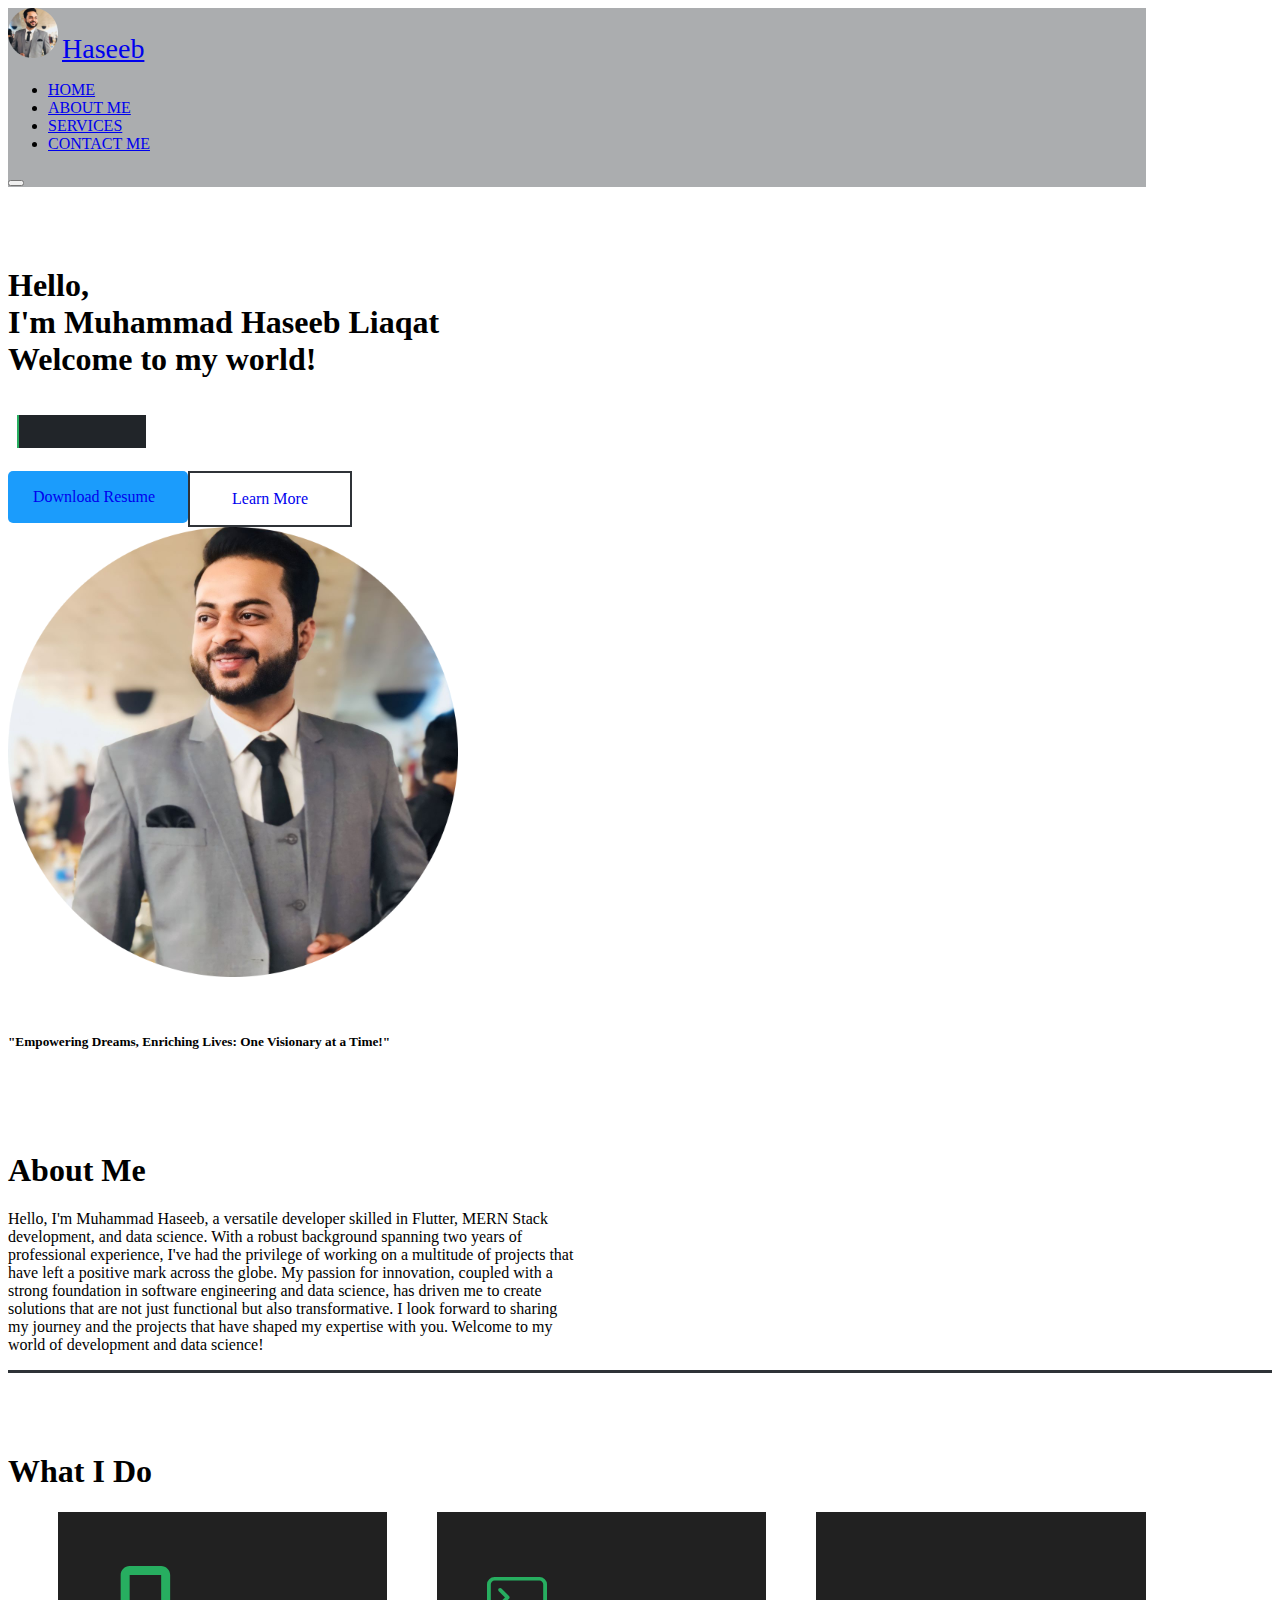
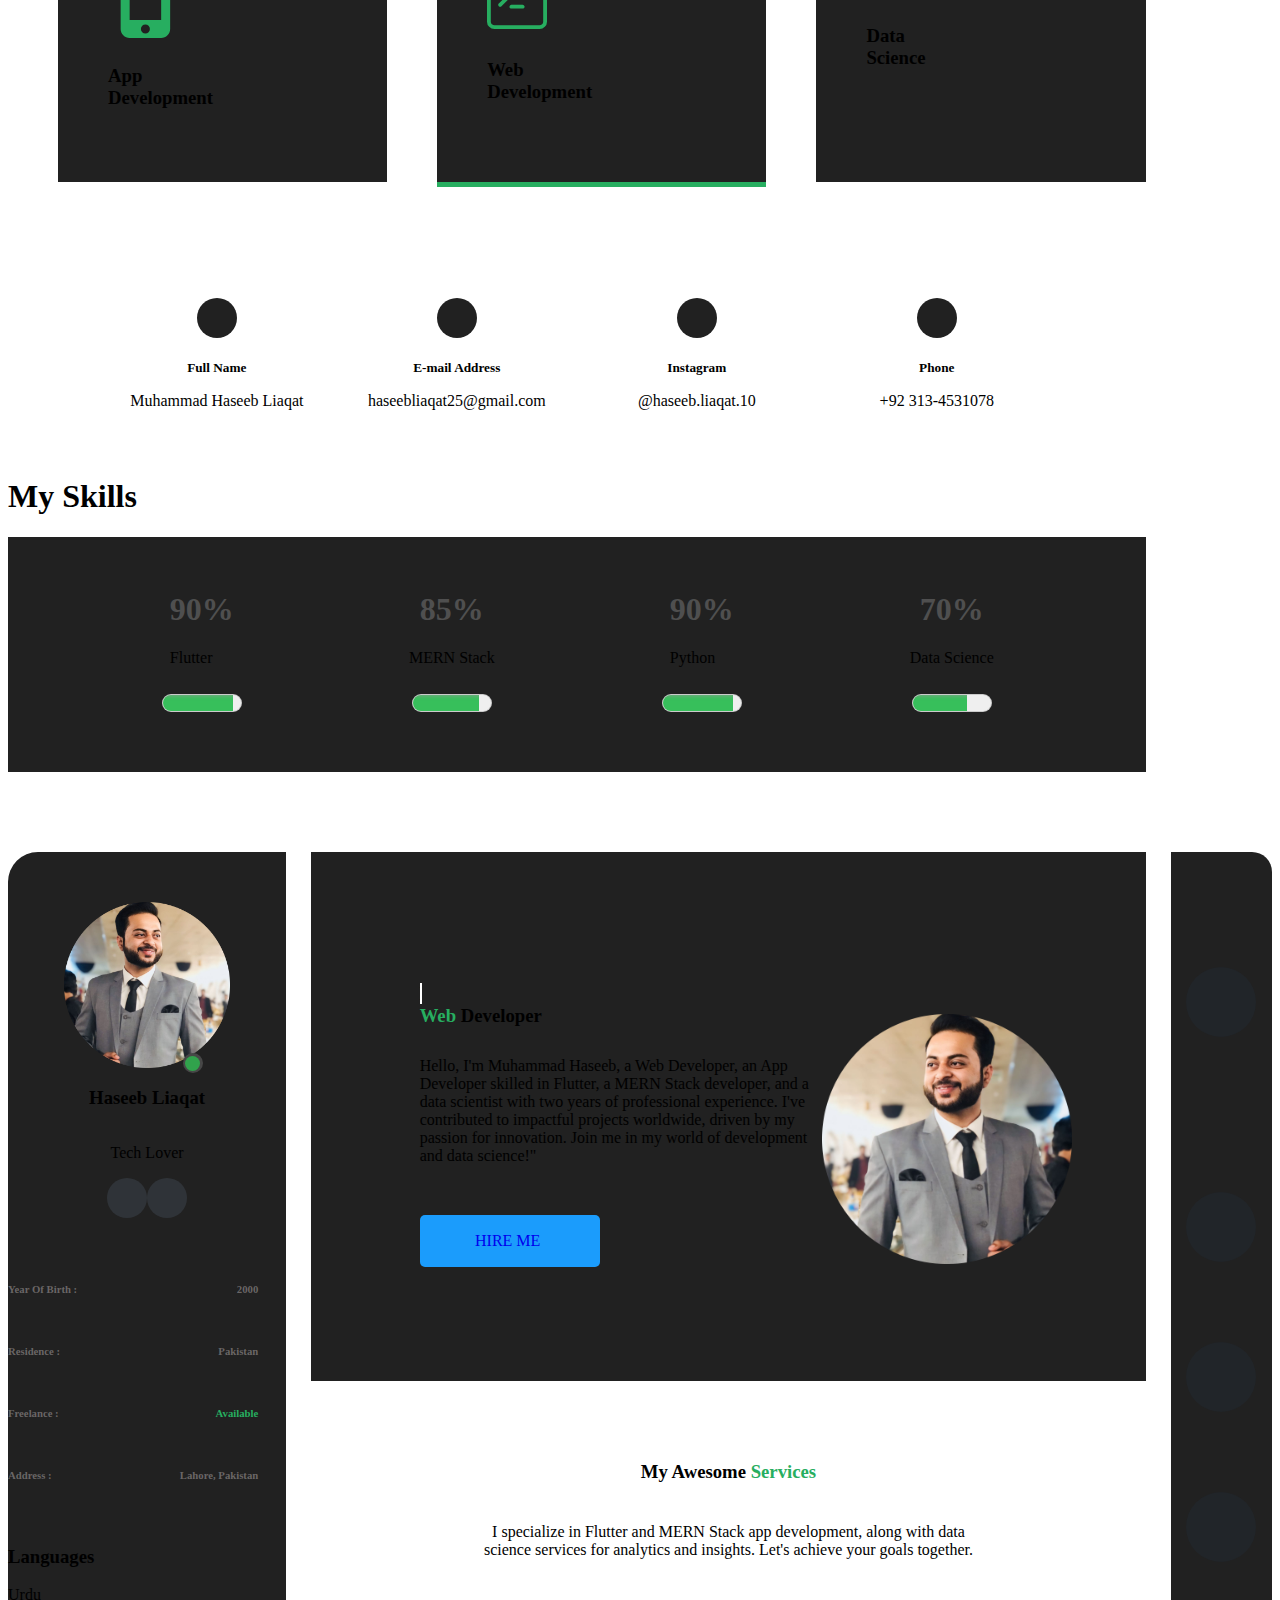
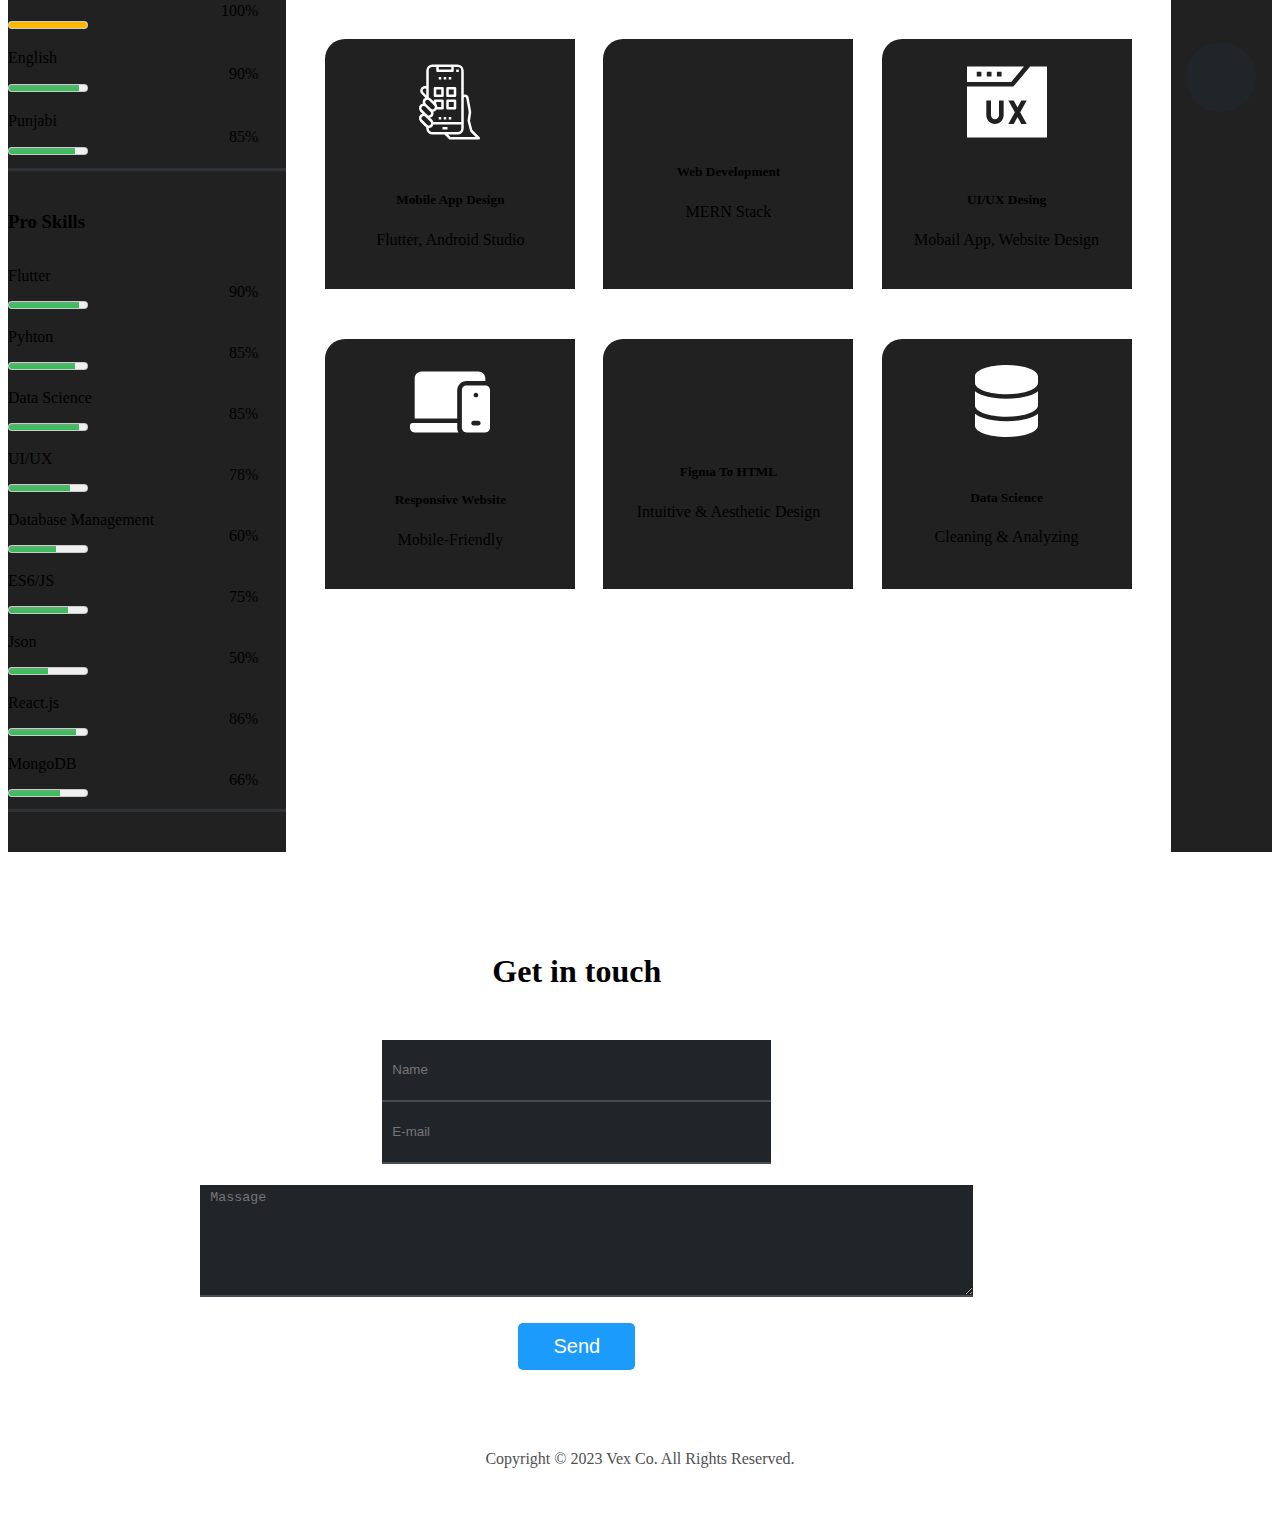
<file: index.html>
<!DOCTYPE html>
<html lang="en">

<head>
    <meta charset="UTF-8">
    <meta http-equiv="X-UA-Compatible" content="IE=edge">
    <meta name="viewport" content="width=device-width, initial-scale=1.0">
    <!-- bootstrap cdn css -->
    <link href="https://cdn.jsdelivr.net/npm/bootstrap@5.0.2/dist/css/bootstrap.min.css" rel="stylesheet"
        integrity="sha384-EVSTQN3/azprG1Anm3QDgpJLIm9Nao0Yz1ztcQTwFspd3yD65VohhpuuCOmLASjC" crossorigin="anonymous">
    <link href="https://cdn.jsdelivr.net/npm/bootstrap@5.0.2/dist/css/bootstrap.min.css" rel="stylesheet"
        integrity="sha384-EVSTQN3/azprG1Anm3QDgpJLIm9Nao0Yz1ztcQTwFspd3yD65VohhpuuCOmLASjC" crossorigin="anonymous">
    <!-- bttostrap-icon -->
    <link rel="stylesheet" href="https://cdn.jsdelivr.net/npm/bootstrap-icons@1.3.0/font/bootstrap-icons.css">

    <!-- font-awesome -->
    <link rel="stylesheet" href="https://use.fontawesome.com/releases/v5.15.1/css/all.css"
        integrity="sha384-vp86vTRFVJgpjF9jiIGPEEqYqlDwgyBgEF109VFjmqGmIY/Y4HV4d3Gp2irVfcrp" crossorigin="anonymous">

    <!-- modify style -->
    <link rel="stylesheet" href="style.css">
    <!-- Responsive -->
    <link rel="stylesheet" href="responsive.css">
    <!-- icon -->
    <link rel="icon" href="./images/profile-right.png">
    <title>Haseeb Liaqat | Portfolio</title>

    <style>
        form{
            text-align: center;
        }
    </style>


</head>

<body class="bg-dark">
    <!-- nav area -->
    <header>
        <section class="container-all mx-auto">
            <!--modify-class-->
            <nav class="full-nav w-100 navbar navbar-expand-lg navbar-light bg-nav rounded container-fluid fixed-top">
                <!--modify-class-->
                <div class="container-fluid d-flex align-items-center justify-content-between">
                    <div class=" d-flex align-items-center">
                        <img class="img-fluid logo-img" src="./images/profile-right.png" alt="">

                        <a class="navbar-brand text-white nav-name ms-3" href="#">Haseeb</a>


                    </div>
                    <!-- sosial-icon -->

                    <div class="collapse navbar-collapse" id="navbarSupportedContent">
                        <ul class="navbar-nav me-auto mb-2 mb-lg-0">
                            <li class="nav-item">
                                <a class="nav-link active text-white" aria-current="page" href="#home">HOME</a>
                            </li>
                            <li class="nav-item">
                                <a class="nav-link text-white" href="#about-me">ABOUT ME</a>
                            </li>
                            <li class="nav-item">
                                <a class="nav-link text-white" href="#services">SERVICES</a>
                            </li>
                            <li class="nav-item">
                                <a class="nav-link text-white" href="#contact-form">CONTACT ME</a>
                            </li>
                        </ul>
                    </div>
                    <div class="sosial-icon">
                        <a target="_blank" href="https://www.instagram.com/haseeb.liaqat.10"><i
                                class="fab fa-instagram  me-2"></i></a>
                        <a target="_blank" href="https://www.linkedin.com/in/muhammad-haseeb-liaqat-622b1219b/"> <i
                                class="fab fa-linkedin-in"></i></a>
                    </div>
                    <button class="navbar-toggler" type="button" data-bs-toggle="collapse"
                        data-bs-target="#navbarSupportedContent" aria-controls="navbarSupportedContent"
                        aria-expanded="false" aria-label="Toggle navigation">
                        <span class="navbar-toggler-icon"></span>
                    </button>
                </div>
            </nav>
        </section>
    </header>

    <main>
        <!-- profile -->
        <section class="container-all mx-auto">
            <div id="home" class="profile-area d-flex align-items-center justify-content-between mx-auto ">
                <div class="profile-info">
                    <h1 class="text-white">Hello, <br> I'm Muhammad Haseeb Liaqat <br> Welcome to my world! </h1>


                    <div class="wrapper">
                        <ul class="dynamic-txts">
                            <li><span>Freelancer</span></li>
                            <li><span>Travel Enthusiast</span></li>
                            <li><span>Full Stack Developer</span></li>
                            <li><span>App Developer</span></li>
                            <li><span>Data Scientist</span></li>
                        </ul>
                    </div>


                    <div class="cv-button">
                        <a id="cv" class="text-white me-4" href="./assets/resume.pdf" target="_blank">Download Resume &nbsp;<i
                                class="fas fa-file-download"></i></a>
                        
                        <a id="more" class="text-white" href="#about-me">Learn More</a>
                    </div>
                </div>
                <div class="profile d-flex flex-column justify-content-center align-items-center my-profile-1">
                    <img class="img-fluid" width="450" src="./images/profile-left.png" alt="">


                    <div class="universe">
                        <h5 class="text-white fst-italic">"Empowering Dreams, Enriching Lives: One Visionary at a Time!"</h5>
                    </div>


                </div>

            </div>
            <div id="about-me" class="about text-white mx-auto text-center">
                <h1 class="">About Me</h1>
                <p class="">Hello, I'm Muhammad Haseeb, a versatile developer skilled in Flutter, MERN Stack development, and data science. With a robust background spanning two years of professional experience, I've had the privilege of working on a multitude of projects that have left a positive mark across the globe. My passion for innovation, coupled with a strong foundation in software engineering and data science, has driven me to create solutions that are not just functional but also transformative. I look forward to sharing my journey and the projects that have shaped my expertise with you. Welcome to my world of development and data science!</p>
            </div>
        </section>
        <hr class="w-50 mx-auto">
        <!-- what i do -->
        <section class="container-all mx-auto">
            <div class="what-i-do">
                <h1 class="text-white text-center mb-5">What I Do</h1>
                <div class="skill-boxs">
                    <div class="skill-box">
                        <svg xmlns="http://www.w3.org/2000/svg" id="mobile" height="4.5em" viewBox="0 0 384 512">
                            <!--! Font Awesome Free 6.4.2 by @fontawesome - https://fontawesome.com License - https://fontawesome.com/license (Commercial License) Copyright 2023 Fonticons, Inc. -->
                            <style>
                                #mobile{
                                    fill:#27ae60;
                                    margin-left: -12vw;
                                    margin-bottom: 0.5em;
                                } 
                            </style>
                            <path d="M16 64C16 28.7 44.7 0 80 0H304c35.3 0 64 28.7 64 64V448c0 35.3-28.7 64-64 64H80c-35.3 0-64-28.7-64-64V64zM224 448a32 32 0 1 0 -64 0 32 32 0 1 0 64 0zM304 64H80V384H304V64z"/>
                        </svg>
                        <h3 class="text-white">App <br>
                            Development</h3>
                    </div>
                    <div id="development" class="skill-box">
                        <i class="bi bi-terminal"></i>
                        <h3 class="text-white">Web <br>
                            Development</h3>
                    </div>
                    <div class="skill-box">
                        <i class="fab fa-uncharted"></i>
                        <h3 class="text-white">Data <br>
                            Science</h3>
                    </div>
                </div>
            </div>
        </section>
        <!-- my ditail -->
        <section class="container-all mx-auto">
            <div class="my-ditails">
                <div class="my-ditail">
                    <i class="far fa-user mb-2"></i>
                    <h5 class="text-white">Full Name</h5>
                    <p class="text-white">Muhammad Haseeb Liaqat</p>
                </div>
                <div class="my-ditail">
                    <i class="far fa-envelope-open  mb-2"></i>
                    <h5 class="text-white">E-mail Address</h5>
                    <p class="text-white">haseebliaqat25@gmail.com</p>
                </div>
                <div class="my-ditail">
                    <i class="fab fa-instagram mb-2"></i>
                    <h5 class="text-white">Instagram</h5>
                    <p class="text-white">@haseeb.liaqat.10</p>
                </div>
                <div class="my-ditail">
                    <i class="fas fa-mobile mb-2"></i>
                    <h5 class="text-white">Phone</h5>
                    <p class="text-white">+92 313-4531078</p>


                </div>
            </div>
        </section>
        <!-- My Skills -->
        <section class="container-all mx-auto">
            <div class="my-skills">
                <h1 class="text-white text-center mb-5">My Skills</h1>
                <div class="skills">

                    <div class="skill">
                        <div class="re-meter">
                            <h1>90%</h1>
                            <label class="text-white" for="html">Flutter</label>
                        </div> <br>
                        <meter class="text-white w-100" id="html" value="90" min="0" low="10" optimum="50" high="90"
                            max="100">Flutter</meter><br>



                    </div>
                    <div class="skill">
                        <div class="re-meter">
                            <h1>85%</h1>
                            <label class="text-white" for="MERN Stack">MERN Stack</label>
                        </div> <br>
                        <meter class="text-white w-100" id="css" value="85" min="0" low="10" optimum="50" high="90"
                            max="100">MERN Stack</meter><br>



                    </div>
                    <div class="skill">
                        <div class="re-meter">
                            <h1>90%</h1>
                            <label class="text-white" for="javascript">Python</label>
                        </div> <br>
                        <meter class="text-white w-100" id="javascript" value="90" min="0" low="10" optimum="50"
                            high="90" max="100">Python</meter><br>



                    </div>
                    <div class="skill">
                        <div class="re-meter">
                            <h1>70%</h1> <label class="text-white" for="json">Data Science</label>
                        </div> <br>
                        <meter class="text-white w-100" id="json" value="70" min="0" low="10" optimum="50" high="90"
                            max="100">Data Science</meter><br>



                    </div>
                </div>
            </div>
        </section>



        <!-- My identity -->
        <section class="container-fluid">
            <div class="my-all-identity">
                <div class="start-nav-area col-sm-12">
                    <div class="my-profile-area">
                        <div class="my-profile">
                            <img class="img-fluid" src="./images/profile-right.png" alt="">
                            <div class="active-bg">
                                <div class="active-color">

                                </div>
                            </div>
                            <h3 class="text-white mt-3">Haseeb Liaqat</h3>
                            <p class="text-white">Tech Lover</p>
                        </div>
                        <div class="sosial-icon footer-sosial-icon">
                            <a class="me-2" target="_blank" href="https://www.linkedin.com/in/muhammad-haseeb-liaqat-622b1219b/"> <i class="fab fa-linkedin-in"></i></a>
                            <a target="_blank" href="https://www.instagram.com/haseeb.liaqat.10/"> <i class="fab fa-instagram"> </i></a>
                        </div>

                    </div>
                    <div class="residence-area mx-auto">
                        <div class="age my-info">
                            <h6>Year Of Birth :</h6>
                            <h6>2000</h6>
                        </div>
                        <div class="residence my-info">
                            <h6>Residence :</h6>
                            <h6>Pakistan</h6>
                        </div>
                        <div class="freelance my-info">
                            <h6>Freelance :</h6>
                            <h6 id="available">Available</h6>
                        </div>
                        <div class="address my-info">
                            <h6>Address :</h6>
                            <h6>Lahore, Pakistan</h6>
                        </div>
                    </div>

                    <div class="all-languages mx-auto">
                        <h3 class="mb-3 text-white">Languages</h3>

                        <div class="footer-slills">
                            <div class="meter-text">
                                <label class="text-white" for="urdu">Urdu</label>
                                <p class="text-white">100%</p>
                            </div>
                            <meter class="text-white w-100" id="urdu" value="100" min="0" low="10" optimum="50"
                                high="90" max="100">Urdu</meter>
                        </div>

                        <div class="footer-slills">
                            <div class="meter-text">
                                <label class="text-white" for="english">English</label>
                                <p class="text-white">90%</p>
                            </div>
                            <meter class="text-white w-100" id="english" value="90" min="0" low="10" optimum="50"
                                high="90" max="100">English</meter>
                        </div>

                        <div class="footer-slills">
                            <div class="meter-text">
                                <label class="text-white" for="Punjabi">Punjabi</label>
                                <p class="text-white">85%</p>
                            </div>
                            <meter class="text-white w-100" id="Punjabi" value="85" min="0" low="10" optimum="50"
                                high="90" max="100">Punjabi</meter>
                        </div>


                    </div>

                    <hr class="my-5">
                    <!-- skills -->

                    <div class="all-skils mx-auto">
                        <h3 class="mb-3 text-white">Pro Skills</h3>

                        <div class="my-skills">
                            <div class="meter-text">
                                <label class="text-white" for="html">Flutter</label>
                                <p class="text-white">90%</p>
                            </div>
                            <meter class="text-white w-100" id="html" value="90" min="0" low="10" optimum="50" high="90"
                                max="100">Flutter</meter>
                        </div>

                        <div class="my-skills">
                            <div class="meter-text">
                                <label class="text-white" for="Pyhton">Pyhton</label>
                                <p class="text-white">85%</p>
                            </div>
                            <meter class="text-white w-100" id="Pyhton" value="85" min="0" low="10" optimum="50" high="90"
                                max="100">Pyhton</meter>
                        </div>

                        <div class="my-skills">
                            <div class="meter-text">
                                <label class="text-white" for="bootstrap">Data Science</label>
                                <p class="text-white">85%</p>
                            </div>
                            <meter class="text-white w-100" id="bootstrap" value="90" min="0" low="10" optimum="50"
                                high="90" max="100">Data Science</meter>
                        </div>


                        <div class="my-skills">
                            <div class="meter-text">
                                <label class="text-white" for="wordpress">UI/UX</label>
                                <p class="text-white">78%</p>
                            </div>
                            <meter class="text-white w-100" id="wordpress" value="78" min="0" low="10" optimum="50"
                                high="90" max="100">UI/UX</meter>
                        </div>


                        <div class="my-skills">
                            <div class="meter-text">
                                <label class="text-white" for="javascript">Database Management</label>
                                <p class="text-white">60%</p>
                            </div>
                            <meter class="text-white w-100" id="javascript" value="60" min="0" low="10" optimum="50"
                                high="90" max="100">Database Managemene</meter>
                        </div>


                        <div class="my-skills">
                            <div class="meter-text">
                                <label class="text-white" for="es6">ES6/JS</label>
                                <p class="text-white">75%</p>
                            </div>
                            <meter class="text-white w-100" id="es6" value="75" min="0" low="10" optimum="50" high="90"
                                max="100">es6</meter>
                        </div>

                        <div class="my-skills">
                            <div class="meter-text">
                                <label class="text-white" for="json">Json</label>
                                <p class="text-white">50%</p>
                            </div>
                            <meter class="text-white w-100" id="json" value="50" min="0" low="10" optimum="50" high="90"
                                max="100">Json</meter>
                        </div>


                        <div class="my-skills">
                            <div class="meter-text">
                                <label class="text-white" for="react">React.js</label>
                                <p class="text-white">86%</p>
                            </div>
                            <meter class="text-white w-100" id="react" value="86" min="0" low="10" optimum="50" high="90"
                                max="100">react.js</meter>
                        </div>


                        <div class="my-skills">
                            <div class="meter-text">
                                <label class="text-white" for="mongodb">MongoDB</label>
                                <p class="text-white">66%</p>
                            </div>
                            <meter class="text-white w-100" id="mongodb" value="66" min="0" low="10" optimum="50"
                                high="90" max="100">MongoDB</meter>
                        </div>

                    </div>
                    <hr class="my-5">

                </div>



                <div class="middle-nav-area" id="middle-nav-area">
                    <div class="hire-area">
                        <div class="text-img">
                            <div class="head-text">
                                <h3 class="text-white slider-text">
                                    <span class="slider">Hello, My Name Is Haseeb.</span> <br> <span
                                        class="span-color">Web</span> Developer
                                </h3>
                                <p class="text-white">Hello, I'm Muhammad Haseeb, a Web Developer, an App Developer skilled in Flutter, a MERN Stack developer, and a data scientist with two years of professional experience. I've contributed to impactful projects worldwide, driven by my passion for innovation. Join me in my world of development and data science!"</p>
                                <a id="hier" class="text-white" href="https://www.linkedin.com/in/muhammad-haseeb-liaqat-622b1219b/" target="_blank">HIRE ME&nbsp; <i
                                        class="fas fa-chevron-circle-right"></i></a>
                            </div>
                            <div class="banner">
                                <img width="250" class="img-fluid banner-img" src="./images/profile-left.png" alt="">
                            </div>
                        </div>
                    </div>


                    <!-- Projects
                    <h3 class="text-white projects">Some Awesome <span class="span-color">Projects</span></h3>
 -->


                    <!-- services -->
                    <div id="services" class="services-area">
                        <div class="servise-head">
                            <h3 class="text-white">My Awesome <span class="span-color">Services</span></h3>
                            <p class="text-white">I specialize in Flutter and MERN Stack app development, along with data science services for analytics and insights. Let's achieve your goals together.   </p>
                        </div>
                        <div class="servises-box">
                            
                            <div class="servise-box">
                                <div class="service-icon">
                                    <?xml version="1.0"?>
                                    <svg xmlns="http://www.w3.org/2000/svg" xmlns:xlink="http://www.w3.org/1999/xlink"
                                        xmlns:svgjs="http://svgjs.com/svgjs" version="1.1" width="80" height="80" x="0"
                                        y="0" viewBox="0 0 64 64" style="enable-background:new 0 0 512 512"
                                        xml:space="preserve" class="">
                                        <g>
                                            <g xmlns="http://www.w3.org/2000/svg" id="outline">
                                                <path d="m23 12h2v2h-2z" fill="#ffffff" data-original="#000000"
                                                    class="" />
                                                <path d="m27 12h2v2h-2z" fill="#ffffff" data-original="#000000"
                                                    class="" />
                                                <path d="m31 12h2v2h-2z" fill="#ffffff" data-original="#000000"
                                                    class="" />
                                                <path d="m37 6h2v2h-2z" fill="#ffffff" data-original="#000000"
                                                    class="" />
                                                <path
                                                    d="m55.924 61.383a1 1 0 0 0 -.217-1.09l-5.8-5.8-1.885-7.541.972-6.8a1.017 1.017 0 0 0 -.006-.321l-2-10.972a3.164 3.164 0 0 0 -2.988-2.859 2.961 2.961 0 0 0 -.995.183v-19.183a5.006 5.006 0 0 0 -5-5h-20.005a5.006 5.006 0 0 0 -5 5v12.268a3.513 3.513 0 0 0 -2.227.045 3.879 3.879 0 0 0 -2.518 2.834 3.826 3.826 0 0 0 1.022 3.547l2.956 2.956a3.738 3.738 0 0 0 -1.839 4.584 3.8 3.8 0 0 0 -2.094 1.059 3.824 3.824 0 0 0 0 5.414l1.636 1.636a3.781 3.781 0 0 0 -1.638.95 3.832 3.832 0 0 0 0 5.414l4 4a3.824 3.824 0 0 0 .7.542v.751a5.006 5.006 0 0 0 5 5h9.586l3.707 3.707a1 1 0 0 0 .709.293h23a1 1 0 0 0 .924-.617zm-32.924-57.383h10v2h-10zm-8 17v-14a3 3 0 0 1 3-3h3v3a1 1 0 0 0 1 1h12a1 1 0 0 0 1-1v-3h3a3 3 0 0 1 3 3v41h-22.315a3.789 3.789 0 0 0 -.97-1.707l-1.642-1.642a3.754 3.754 0 0 0 2.767-3.651 3.8 3.8 0 0 0 -.216-1.209 3.733 3.733 0 0 0 2.654-1.791h4.722a1 1 0 0 0 1-1v-6a1 1 0 0 0 -1-1h-6a1 1 0 0 0 -1 1v.6l-2.29-2.289a3.855 3.855 0 0 0 -1.71-.968zm6 12.66v-1.66h4v4h-3.162a3.81 3.81 0 0 0 -.838-2.337zm-10.309-9.38a1.837 1.837 0 0 1 -.483-1.7 1.887 1.887 0 0 1 1.255-1.387 1.419 1.419 0 0 1 .486-.084 1.833 1.833 0 0 1 1.051.349v5.131zm2.026 6.447a1.912 1.912 0 0 1 1.3-.527 1.825 1.825 0 0 1 1.289.527l3.994 3.993a1.851 1.851 0 0 1 .544 1.3 1.828 1.828 0 0 1 -.123.648 1.73 1.73 0 0 1 -.414.644 1.835 1.835 0 0 1 -2.424.153l-4.162-4.153a1.815 1.815 0 0 1 -.537-1.292 1.845 1.845 0 0 1 .533-1.293zm-3 7.566a1.83 1.83 0 0 1 1.3-3.123 1.82 1.82 0 0 1 1.134.4l4.149 4.137a1.829 1.829 0 0 1 -2.586 2.586zm4 12-4-4a1.829 1.829 0 0 1 2.583-2.586l4 4a1.829 1.829 0 0 1 -2.586 2.586zm4.283 5.707a3 3 0 0 1 -3-3v-.175h.008a3.772 3.772 0 0 0 3.677-2.825h22.315v3a3 3 0 0 1 -3 3zm14.414 4-2-2h7.586a5.006 5.006 0 0 0 5-5v-24.006a1 1 0 0 1 1-.994c.522 0 .925.586 1.016 1.179l1.971 10.841-.977 6.838a1.013 1.013 0 0 0 .02.384l2 8a1 1 0 0 0 .263.465l4.293 4.293z"
                                                    fill="#ffffff" data-original="#000000" class="" />
                                                <path d="m26 52h4v2h-4z" fill="#ffffff" data-original="#000000"
                                                    class="" />
                                                <path
                                                    d="m20 28h6a1 1 0 0 0 1-1v-6a1 1 0 0 0 -1-1h-6a1 1 0 0 0 -1 1v6a1 1 0 0 0 1 1zm1-6h4v4h-4z"
                                                    fill="#ffffff" data-original="#000000" class="" />
                                                <path
                                                    d="m29 27a1 1 0 0 0 1 1h6a1 1 0 0 0 1-1v-6a1 1 0 0 0 -1-1h-6a1 1 0 0 0 -1 1zm2-5h4v4h-4z"
                                                    fill="#ffffff" data-original="#000000" class="" />
                                                <path
                                                    d="m36 30h-6a1 1 0 0 0 -1 1v6a1 1 0 0 0 1 1h6a1 1 0 0 0 1-1v-6a1 1 0 0 0 -1-1zm-1 6h-4v-4h4z"
                                                    fill="#ffffff" data-original="#000000" class="" />
                                                <path d="m23 44h2v2h-2z" fill="#ffffff" data-original="#000000"
                                                    class="" />
                                                <path d="m27 44h2v2h-2z" fill="#ffffff" data-original="#000000"
                                                    class="" />
                                                <path d="m31 44h2v2h-2z" fill="#ffffff" data-original="#000000"
                                                    class="" />
                                            </g>
                                        </g>
                                    </svg>

                                </div>
                                <div class="service-detail">
                                    <h5 class="text-white">Mobile App Design</h5>
                                    <p class="text-white">Flutter, Android Studio</p>
                                </div>
                            </div>

                            <div class="servise-box">
                                <div class="service-icon">
                                    <i class="fas fa-laptop-code text-white"></i>
                                </div>
                                <div class="service-detail">
                                    <h5 class="text-white">Web Development</h5>
                                    <p class="text-white">MERN Stack</p>
                                </div>
                            </div>

                            <div class="servise-box">
                                <div class="service-icon">
                                    <?xml version="1.0"?>
                                    <svg xmlns="http://www.w3.org/2000/svg" xmlns:xlink="http://www.w3.org/1999/xlink"
                                        xmlns:svgjs="http://svgjs.com/svgjs" version="1.1" width="80" height="80" x="0"
                                        y="0" viewBox="0 0 512 512" style="enable-background:new 0 0 512 512"
                                        xml:space="preserve" class="">
                                        <g>
                                            <g xmlns="http://www.w3.org/2000/svg">
                                                <path
                                                    d="m282.983 127.553 81.847-98.106h-364.83v98.106zm-91.65-64.61h30v30.167h-30zm-64.5 0h30v30.167h-30zm-64.5 0h30v30.167h-30z"
                                                    fill="#ffffff" data-original="#000000" class="" />
                                                <path
                                                    d="m403.899 29.447-106.875 128.106h-297.024v325h512v-453.106zm-169.301 311.053c0 30.603-24.897 55.5-55.5 55.5s-55.5-24.897-55.5-55.5v-93.5h30v93.5c0 14.061 11.439 25.5 25.5 25.5s25.5-11.439 25.5-25.5v-93.5h30zm147.603 56h-34.315l-24.486-44.099-24.486 44.099h-34.315l41.644-75-41.644-75h34.315l24.486 44.099 24.486-44.099h34.315l-41.644 75z"
                                                    fill="#ffffff" data-original="#000000" class="" />
                                            </g>
                                        </g>
                                    </svg>

                                </div>
                                <div class="service-detail">
                                    <h5 class="text-white">UI/UX Desing</h5>
                                    <p class="text-white">Mobail App, Website Design</p>
                                </div>
                            </div>

                            <div class="servise-box">
                                <div class="service-icon">
                                    <?xml version="1.0"?>
                                    <svg xmlns="http://www.w3.org/2000/svg" xmlns:xlink="http://www.w3.org/1999/xlink"
                                        xmlns:svgjs="http://svgjs.com/svgjs" version="1.1" width="80" height="80" x="0"
                                        y="0" viewBox="0 0 512 512" style="enable-background:new 0 0 512 512"
                                        xml:space="preserve" class="">
                                        <g>
                                            <g xmlns="http://www.w3.org/2000/svg">
                                                <path
                                                    d="m30 451h280.344c-5.167-8.86-8.344-19.023-8.344-30v-30h-287c-8.284 0-15 6.714-15 15v15c0 16.567 13.431 30 30 30z"
                                                    fill="#ffffff" data-original="#000000" class="" />
                                                <path
                                                    d="m30 106v255h272v-180c0-33.091 26.909-60 60-60h120v-15c0-24.814-20.186-45-45-45h-362c-24.814 0-45 20.186-45 45z"
                                                    fill="#ffffff" data-original="#000000" class="" />
                                                <path
                                                    d="m482 151h-120c-16.538 0-30 13.462-30 30v240c0 16.538 13.462 30 30 30h120c16.538 0 30-13.462 30-30v-240c0-16.538-13.462-30-30-30zm-60 45c8.284 0 15 6.714 15 15 0 8.284-6.716 15-15 15s-15-6.716-15-15c0-8.286 6.716-15 15-15zm15 210h-30c-8.291 0-15-6.709-15-15s6.709-15 15-15h30c8.291 0 15 6.709 15 15s-6.709 15-15 15z"
                                                    fill="#ffffff" data-original="#000000" class="" />
                                            </g>
                                        </g>
                                    </svg>
                                </div>
                                <div class="service-detail">
                                    <h5 class="text-white">Responsive Website</h5>
                                    <p class="text-white">Mobile-Friendly</p>
                                </div>
                            </div>


                            <div class="servise-box">
                                <div class="service-icon">
                                    <i class="fab fa-figma text-white"></i>
                                </div>
                                <div class="service-detail">
                                    <h5 class="text-white">Figma To HTML</h5>
                                    <p class="text-white">Intuitive & Aesthetic Design</p>
                                </div>
                            </div>


                            <div class="servise-box">
                                <div class="service-icon">
                                    <svg xmlns="http://www.w3.org/2000/svg" height="4.5em" viewBox="0 0 448 512"><!--! Font Awesome Free 6.4.2 by @fontawesome - https://fontawesome.com License - https://fontawesome.com/license (Commercial License) Copyright 2023 Fonticons, Inc. --><style>svg{fill:#ffffff}</style><path d="M448 80v48c0 44.2-100.3 80-224 80S0 172.2 0 128V80C0 35.8 100.3 0 224 0S448 35.8 448 80zM393.2 214.7c20.8-7.4 39.9-16.9 54.8-28.6V288c0 44.2-100.3 80-224 80S0 332.2 0 288V186.1c14.9 11.8 34 21.2 54.8 28.6C99.7 230.7 159.5 240 224 240s124.3-9.3 169.2-25.3zM0 346.1c14.9 11.8 34 21.2 54.8 28.6C99.7 390.7 159.5 400 224 400s124.3-9.3 169.2-25.3c20.8-7.4 39.9-16.9 54.8-28.6V432c0 44.2-100.3 80-224 80S0 476.2 0 432V346.1z"/></svg>

                                </div>
                                <div class="service-detail">
                                    <h5 class="text-white">Data Science</h5>
                                    <p class="text-white">Cleaning & Analyzing</p>
                                </div>
                            </div>

                        </div>
                    </div>
                </div>



                <div class="end-nav-area">
                    <div class="site-icons">
                        <div class="user-icons">
                            <a href="#middle-nav-area"><i class="far fa-user-circle"></i></a>
                        </div>

                        <div class="all-icons">
                            <a href="#home"><i class="fas fa-home"></i></a>
                            <a href="./assets/resume.pdf"><i class="far fa-file-alt"></i></a>
                            <a href="#middle-nav-area"><i class="fas fa-user-graduate"></i></a>
                            <a href="#contact-form"><i class="fas fa-comment-alt"></i></a>
                        </div>
                    </div>
                </div>
            </div>
        </section>

        <!-- Get in touch -->
        
        <section id="contact-form" class="container-all mx-auto">
            <div class="get-in-touch mx-auto">
                <h1 class="text-white text-center">Get in touch</h1>
                <div class="get-touch">
                    <form class="mx-auto" >
                        <div>
                            <input type="text" name="name" placeholder="Name"  id="fname">
                            <input type="email" placeholder="E-mail"  id="email">
                            
                        </div>
                        <div>
                            <textarea type="text" name="message" placeholder="Massage" id="message"></textarea>
                        </div>
                        <div> 
                        
                            <button class="submit-btn" id="submit-btn">Send</button>
                        </div>
                    </form>
                </div>
            </div>
        </section>   


    </main>

    <footer>
        <p>Copyright © 2023 Vex Co. All Rights Reserved.</p>
    </footer>

    <!-- bootstrap cdn js -->
    <script src="https://cdn.jsdelivr.net/npm/bootstrap@5.0.2/dist/js/bootstrap.bundle.min.js"
        integrity="sha384-MrcW6ZMFYlzcLA8Nl+NtUVF0sA7MsXsP1UyJoMp4YLEuNSfAP+JcXn/tWtIaxVXM"
        crossorigin="anonymous"></script>

    <script>
        function sendWhatsapp(e) {
            // prevent defult
            e.preventDefault();
            const link = `https://wa.me/923134531078?text=`
            // get the name
            const fname = document.getElementById("fname").value;
            const email = document.getElementById("email").value;
            const message = document.getElementById("message").value;
            
            const textMessage = `Name: ${fname}
            Email: ${email}
            Message: ${message}`

            // encode the text
            const encodedText = encodeURI(textMessage);
            // open the whatsapp
            window.open(link + encodedText, "_blank");
        } 

        
        // add listener to the button
        document.getElementById("submit-btn").addEventListener("click", sendWhatsapp);
    </script>

</body>

</html>
</file>
<file: style.css>
/* nav area */
.container-all{
    width:90%;
}

.bg-nav{
   background:#2f333867;
}
.logo-img{
    width:50px;
}
/* .sosial-icon{

} */
.sosial-icon a{
text-decoration: none;
font-size:24px;
color:#464c53;
transition: .5s ;
}
.sosial-icon a:hover{
   color: #2F3338
}
.nav-name{
    font-size:28px;
}
/* profile */
.profile-area{
width:95%;
margin-top:80px;
}


.universe{
    display: flex;
    align-items: center;
    margin-top: 30px;
}

.universe svg{
    margin-left: 10px;
}




.wrapper{
    display: inline-flex;
    margin-left: -31px;
}

/* .wrapper .static-txt{
    color:#fff;
    font-size: 20px;
    font-weight: 400;
    align-items: center;
} */

.wrapper .dynamic-txts{
    /* margin-left: 15px; */
    height: 40px;
    line-height: 40px;
    overflow: hidden;
    /* background: red; */
}

.dynamic-txts li{
    color:#27AE60;
    list-style: none;
    font-size: 30px;
    font-weight: 400;
    position: relative;
    top: 0;
    animation: slide 8s steps(4) infinite;
}

@keyframes slide {
    100%{
        top: -160px;
    }
}

.dynamic-txts li span{
    position: relative;
}
.dynamic-txts li span::after{
content: "";
position: absolute;
height: 100%;
width: 100%;
background: #212529;
border-left: 2px solid #27AE60;
left: 0;
animation: typing 2s steps(24) infinite ;
}

.dynamic-txts li span::after:nth-child(2){
    animation: typing 2s steps(2);
}

@keyframes typing {
    100%{
        left:100%;
        margin: 0 -35px 0 35px ;
    }
}

.profile-info a{
    display:inline-block;
    height:45px;
    width:143px;
    text-decoration: none;
    text-align: center;
}
.cv-button{
display: flex;
flex-direction: row;
}
#cv, #contact, #submit, #hier{
    display: flex;
    align-items: center;
    justify-content: center;
    flex-direction: row;
    height: 52px;
    width: 180px;
    background: #1B9CFC;
    text-decoration: none;
    border-radius: 5px;
}
#more{
    display: flex;
    align-items: center;
    justify-content: center;
    flex-direction: column;
    height: 52px;
    width: 160px;
    border:2px solid #2F3338;
}
.about{
    margin-top: 80px;
    width: 50%;
}
hr{
    border-top:0;
    border-right:0;
    border-left:0;
    border-bottom: 3px solid #2F3338;
}

/* what i do  */
.what-i-do{
    margin-top: 80px;
}
.skill-boxs{
    display: flex;
    justify-content: center;
}
.skill-box i{
    font-size: 60px;
    color:#27AE60;
}
.skill-box{
    display: flex;
    /* align-items: center; */
    justify-content: center;
    flex-direction: column;
    width: 320px;
    height: 210px;
    padding:30px 50px;
    background: #212121;
    margin-left: 50px;
}
#development{
    border-bottom:5px solid #27AE60;
}

/* my-ditail */
.my-ditails{
    display: flex;
    justify-content: center;
    margin-top: 80px;

}
.my-ditail{
    display: flex;
    align-items: center;
    justify-content: center;
    flex-direction: column;
    margin:20px;
width:200px;
height: 150px;
/* border:1px solid red; */
    text-align: center;
}
.my-ditail i{
    display: flex;
    align-items: center;
    justify-content: center;
    /* flex-direction: column; */
    width:40px;
    height: 40px;
    background: #212121;
    border-radius: 50%;
    text-align: center;
    color:#27AE60;
}
.my-ditail h5{
    margin-bottom: 0;
}

/* My Skills */
.skills{
    display: flex;
    align-items: center;
    justify-content: center;
    height:235px;
    background:#212121 ;
}

.skill{
    display: flex;
    justify-content: center;
    align-items: center;
    flex-direction: column;
    width:200px;
    height:200px;
    margin-right: 50px;
/* border: 1px solid red; */
}

.skill:last-child{
    margin-right: 0;
}

.skill h1{
    color:#4F4F4F;
    text-align: center;
}


.skill meter{
    --background: #dadada;
  --optimum: rgb(125, 216, 125);
  --sub-optimum: gold;
  --sub-sub-optimum: crimson;
    margin-top: 0;
    height:35px;
}
meter::-webkit-meter-optimum-value {
    box-shadow: 0 5px 5px -5px #999 inset;
    background-color: rgb(55, 191, 91);
    background-size: 100% 100%;
}



/* Button part  */
.submit-btn{
    background-color: #1B9CFC;
    border: none;
    padding: 12px 35px;
    border-radius: 5px;
    color: white;
    font-size: 20px;
    font-weight: 500;
}



/* My identity  */

.my-all-identity{
    display: flex;
    flex-direction: row;
    align-items: center;
    justify-content: space-between;
}
.my-all-identity{
width: 100%;
height: 1600px;
/* border:2px solid red; */
margin-top: 80px;
}

.start-nav-area{                                                                    /*  start-nav-area */
    width:22%;
    height: 100%;
    background: #212121;
    border-top-left-radius: 30px;
}
.middle-nav-area{                                                                    /*  middle-nav-area */                               
    width:66%;
    height: 100%;
    /* background: #212121; */
    
}
.end-nav-area{                                                                      /*  end-nav-area */ 
    width:8%;
    height: 100%;
    background: #212121;
    border-top-right-radius: 20px;
}



.my-profile-area{
    flex-direction: column;
    display: flex;
    justify-content: center;
    align-items: center;
    margin-top: 50px;
}

.my-profile{
    position: relative;
}
.my-profile-area img{
    width:60%;
    margin: auto;
}
.active-bg{
    width:20px;
    height:20px;
    display: flex;
    align-items: center;
    justify-content: center;
    position: absolute;
    background: #474747;
    border-radius: 50%;
    right: 30%;
    top: 55%;
    
}
.active-color{
    
    width:15px;
    height:15px;
    border-radius: 50%;
    background: #31a24c;
    position: relative;
}
.my-profile{

    display: flex;
    align-items: center;
    justify-content: center;
    flex-direction: column;

}
/* .residence-area{
    
    display: flex;
    align-items:end;
    justify-content: center;
    flex-direction: column;
    align-content: flex-start;
} */

.footer-sosial-icon{
    display: flex;

}
.footer-sosial-icon a{
    width:40px;
    height: 40px;
    display: flex;
    align-items: center;
    justify-content: center;
    background: #2F3338;
    border-radius: 50%;
}
.footer-sosial-icon a:hover{
    color:#2F3338;
    background: #464c53;
}


/* residence-area */

.residence-area{
    margin-top: 40px;
    width:90%;
}

.my-info{
    display: flex;

    justify-content: space-between;
    color:#6e6a6af6;
}
#available{
    color:#27AE60;
}

/* languages */


.all-languages, .all-skils{
    width:90%;
    align-items: center;
    justify-content: center;
    flex-direction: column;
    margin-top: 40px;
}

.language, .my-skills{
    display: flex;
    flex-direction: column;
    letter-spacing:1;

}

.meter-text{
    width:100%;
    display: flex;
    justify-content: space-between;
    flex-direction: row;
    margin-bottom: -20px;
    margin-top: 15px;
    }



    /* end-nav-area */

    .user-icons{
        display: flex;
        align-items: center;
        justify-content: center;
        height:300px;
        font-size: 40px;
    }

    .user-icons a{
        width:70px;
        height: 70px;
        display: flex;
        align-items: center;
        justify-content: center;
        color:#464c53;
        background: #212529;
        border-radius: 50%;
        text-decoration: none;
    }


    .all-icons{
        display: flex;
        align-items: center;
        justify-content: center;
        flex-direction: column;
        font-size: 30px;
    }

    .all-icons a{
        width:70px;
        height: 70px;
        display: flex;
        align-items: center;
        justify-content: center;
        color:#464c53;
        background: #212529;
        border-radius: 50%;
        text-decoration: none;
        margin:40px 0;
    }

/* banner */
.text-img{
    display: flex;
    align-items: center;
    justify-content: center;
    height: 529px;
    padding:0 30px;
    background: #212121;
}

.head-text{
    width:52%;
    margin-left: 35px;
}
.head-text h3{
    margin-bottom: 30px;
}

.slider{
    position: relative;
}



.slider::after,
.slider::before {
content: "";
position: absolute;
top:0;
right:0;
bottom:0;
left:0;

}

.slider::before{
    background: #212121;
    animation: typename 8s steps(28) infinite forwards;
}

.slider::after{
    width: 0.125em;
    background: #fff;
    animation: typename 8s steps(28) infinite forwards;
}


@keyframes typename{
to{
    left: 100%;
}
}





.head-text p{
    margin-bottom: 50px;
}
.head-text img{
    width: 257px;
    height: 100%;
}
.banner-img{
margin-top: 50px;
}
.span-color{
    color:#27AE60;
}

/* Projects */
.projects{
    text-align: center;
    margin-top: 50px;
}


/* services */
.services-area{
    margin-top: 80px;
}
.servise-head{
    text-align: center;
    width: 60%;
    margin: auto;
}


.servise-head h3{
    margin-bottom: 40px;
}

.servises-box{
    display: grid;
    grid-template-columns: repeat(3, 1fr);
    grid-row-gap: 50px;
    place-items: center;
    margin-top: 80px;
}

.servise-box{
    display: flex;
    align-items: center;
    justify-content: space-evenly;
    flex-direction: column;
    width: 250px;
    height:250px;
    /* border:1px solid red; */
    border-top-left-radius: 20px;
    background: #212121;
    text-align: center;
}


.servise-box i{
font-size: 75px;
}

/* price-plans */
.price-plans{
    margin-top: 120px;
}



  /* Get in touch */
.get-in-touch{
    
    display: flex;
    align-items: center;
    justify-content: center;
    flex-direction: column;
    margin-top: 80px;
    
}
.get-in-touch h1{
    margin-bottom: 50px;
}

  form{
      display: flex;
      flex-direction: column;
      
      justify-content: space-between;
    Width: 753px;
    Height: 330px;
  }

  form input{
      width:49%;
      height:50px;
      background: #212529;
      padding: 5px 10px;
      color:#4F4F4F;
      border:0;
      border-bottom:2px solid #464c53;
      transition: .2s;
  }

  .form-margin{
      margin-left: 70px;
  }

  form textarea{
      width: 100%;
      height: 100px;
      background: #212529;
      padding: 5px 10px;
      color:#4F4F4F;
      border:0;
      border-bottom:2px solid #464c53;
      transition: .2s;
      
  }

  input:focus, textarea:focus{
    outline: none;
    font-size:18px;
  }


  footer p{
      text-align: center;
      color:#4F4F4F;
      margin: 80px 0 50px;
  }
</file>
<file: responsive.css>
/*=======================================================================------------====================================================================
   Responsive
    =======================================================================------------====================================================================
    */


    @media only screen and (max-width:768px) {
        


        .container-all{
            width:100%;
            /* margin:auto; */
        }
        .logo-img{
            width:40px;
        }
        
        .bg-nav{
            background:#2f3338;
         }
         .nav-name{
            font-size:16px;
        }

        .profile-area{
            width:100%;
            margin-top:100px;
            display: flex;
            align-items: center;
            justify-content: center;
            flex-direction: column-reverse;
            }
            .profile img{
                width:70%;
            }
            .profile-info{
                width: 90%;
                margin-top: 75px;
            }

            /* .active-bg-1{
                
                right: 22%;
                top: 62%;
            } */

           
            .profile-info a{
            
                height:45px;
                width:143px;
                
                padding: 5px 5px;
                text-align: center;
            }

            .universe{
                width:80%;
                display: flex;
                align-items: center;
                flex-direction: column;
                margin-top: 30px;
                text-align: center;
            }

            .universe h5{
                font-size: 17px;
            }
            
            .universe svg{
                margin-left:0;
            }


            .about{
                width:90%;
            }

/* what i do  */



        .skill-boxs{
            flex-direction: column;
            align-items: center;
        }

        .skill-box{
            margin-left: 0;
            margin-bottom: 50px;
        }

        /* my-ditail */
        .my-ditails{
            flex-direction: column;
            align-items: center;
        }


        /* My Skills */
        .skills{
            flex-direction: column;
            height:auto;
            margin-right:0;
        }
        .skill{
            margin:0;
        }
        .re-meter{
            display: flex;
            align-items: center;
            justify-content: space-between;
            flex-direction: row-reverse;
            width: 100%;
        }

        /* My identity  */


        .my-all-identity {
            width: 100%;
            height: 1600px;
            margin-top: 80px;
            flex-direction: column;
            height:auto;

        }

        .start-nav-area {
            width: 100%;
            height: auto;
            border-top-left-radius: 30px;
        }
        .active-bg{
            right: 29%;
            top: 59%;
            
        }
        .middle-nav-area {
            width: 100%;
            height: auto;
            margin-top: 80px;
            
        }


        .head-text {
            width:auto;
            width: 90%;
            margin: auto;
        }

        .text-img{
            flex-direction: column;
            height: auto;
            padding: 50px 0 0 0;
        }
        .head-text h3, .head-text h3 span {
            /* margin-bottom: 30px; */
            font-size: 20px;
        }



        .end-nav-area{
        display: none;
        }

        .servise-head {
            width: 90%;
        }


        .servises-box {
            grid-template-columns: repeat(1, 1fr);
        }
        /* Get in touch */

        .get-touch input, .get-touch textarea{
        width: 90%;
        margin: auto;
        }

        form{
                width: 80%;
        }


                
        .form-margin{
            margin-left:0;
        }
    }


    @media only screen and (max-width:360px) {
        .logo-img{
            width:25px;
        }
        
        .bg-nav{
            background:#2f3338;
         }
         .nav-name{
            font-size:12px;
        }

        .profile-area{
            width:100%;
            margin-top:100px;
            display: flex;
            align-items: center;
            justify-content: center;
            flex-direction: column-reverse;
            }
            .profile img{
                width:70%;
            }


            .wrapper .dynamic-txts{
                
                height: 20px;
                line-height: 20px;
               
                
            }


            .dynamic-txts li{
               
                
                font-size: 15px;
                
                top: 0;
               
            }

            @keyframes slide {
                100%{
                    top: -80px;
                }
            }
            
            
            /* .active-bg-1{
                width: 26px;
                height: 26px;
                right: 22.5%;
                top: 60%;
            }
            

            .active-color-1{
                width:18px;
                height:18px;
                
            } */

            .active-bg{
                right: 30%;
                top: 58%;
            }
            .head-text h3, .head-text h3 span{
                /* margin-bottom: 30px; */
                font-size: 18px;
            }

            
    }
</file>
